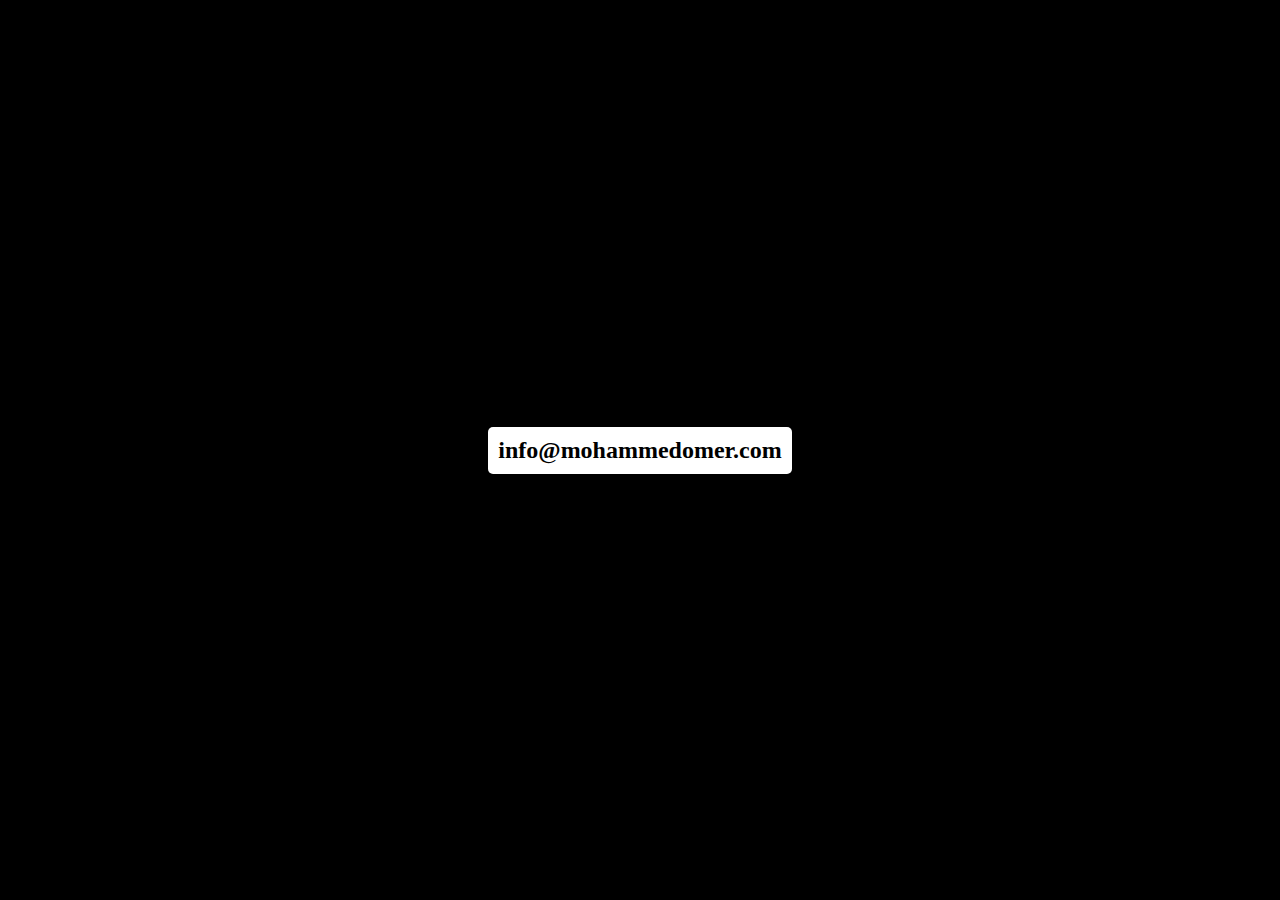
<file: cdn-cgi/l/email-protection.html>
<!DOCTYPE html>
<html lang="en">

<head>
    <meta charset="UTF-8">
    <meta name="viewport" content="width=device-width, initial-scale=1.0">
    <title>Colorful Email</title>
    <link rel="stylesheet" href="styles.css">
</head>

<body>
    <div class="email-container">
        <p class="email" id="email"></p>
    </div>
    <script>
        function decodeEmail(encodedEmail) {
            let email = '';
            for (let i = 0; i < encodedEmail.length; i += 2) {
                email += String.fromCharCode(parseInt(encodedEmail.substr(i, 2), 16));
            }
            return email;
        }

        const encodedEmail = "696e666f406d6f68616d6d65646f6d65722e636f6d";

        const emailElement = document.getElementById("email");
        emailElement.textContent = decodeEmail(encodedEmail);
    </script>
    <script src="script.js"></script>
</body>

</html>
</file>
<file: cdn-cgi/l/styles.css>
body {
    margin: 0;
    display: flex;
    justify-content: center;
    align-items: center;
    min-height: 100vh;
    background-color: #000;
    /* Change background color to black */
}

.email-container {
    position: relative;
}

.email {
    font-size: 24px;
    font-weight: bold;
    position: relative;
    display: inline-block;
    text-transform: lowercase;
    margin: 0;
    padding: 10px;
    background-color: #fff;
    border-radius: 5px;
    animation: outlineAnimation 5s infinite, wiggleAnimation 2s infinite;
    /* Add the new wiggle animation */
}

@keyframes outlineAnimation {
    0% {
        outline: 2px solid rgb(255, 0, 0);
    }
    33% {
        outline: 2px solid rgb(0, 255, 0);
    }
    66% {
        outline: 2px solid rgb(0, 0, 255);
    }
    100% {
        outline: 2px solid rgb(255, 0, 0);
    }
}

@keyframes wiggleAnimation {
    0%,
    100% {
        transform: translateX(0);
    }
    25% {
        transform: translateX(-5px);
    }
    50% {
        transform: translateX(5px);
    }
    75% {
        transform: translateX(-5px);
    }
}

@keyframes outlineAnimation {
    0% {
        outline: 2px solid rgb(255, 0, 0);
    }
    33% {
        outline: 2px solid rgb(0, 255, 0);
    }
    66% {
        outline: 2px solid rgb(0, 0, 255);
    }
    100% {
        outline: 2px solid rgb(255, 0, 0);
    }
}
</file>
